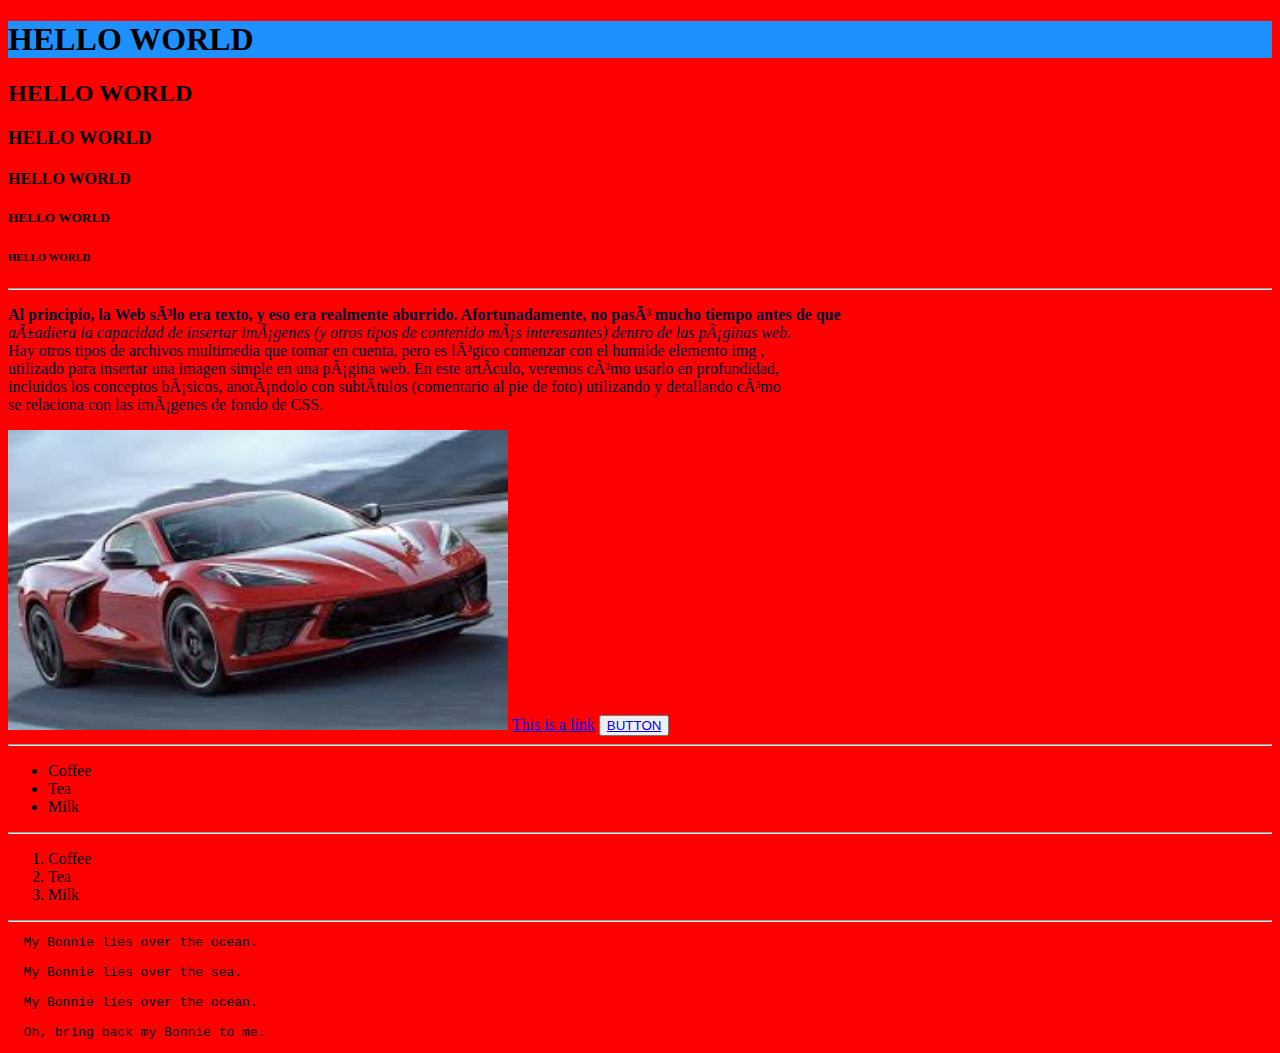
<file: index.html>
<!DOCTYPE html> 

<head>


	<body ><!--style="background-color: green"-->
		<title>TITULO</title>                                                  <!-- cambia nombre de a pestaña-->

		<h1  style="background-color: dodgerblue";style=""; >HELLO WORLD</h1>                                        <!--encabezdo-->
		<h2 style="">HELLO WORLD</h2>  
		<h3>HELLO WORLD</h3>  
		<h4>HELLO WORLD</h4>  
		<h5>HELLO WORLD</h5>  
		<h6>HELLO WORLD</h6>  

<hr>                                                                <!--ES UNA PINCHE LINEA-->
 
		<p style="color:rgba(1,2,50,7); ";>                   <!--se pone un color que sea-->

			<b>Al principio, la Web sólo era texto, y eso era realmente aburrido. Afortunadamente, no pasó mucho tiempo antes de que</b><br>
			<i>añadiera la capacidad de insertar imágenes (y otros tipos de contenido más interesantes) dentro de las páginas web.</i><br>
			Hay otros tipos de archivos multimedia que tomar en cuenta, pero es lógico comenzar con el humilde elemento img ,        <br>
			utilizado para insertar una imagen simple en una página web. En este artículo, veremos cómo usarlo en profundidad,       <br>
			incluidos los conceptos básicos, anotándolo con subtítulos (comentario al pie de foto) utilizando y detallando cómo      <br>
			se relaciona con las imágenes de fondo de CSS.  

         </p>                                                                  <!--parrafo-->
		 
		<meta charset="utf-8">

		<meta http-equiv="X-UA-COMATIBLE">                                    <!--HACE COMPARTIBLE CON NAVEGADORES-->

		<link rel="stylesheet" type="text/css" href="">

		<img src="/img/descarga.jpg"   width="500" height="300">         <!--INGRESA IMAGEN-->



		<a href="https://www.w3schools.com">This is a link</a>                <!--ENVIA A OTRA PAGINA-->

		<button> <a href="https://www.w3schools.com">BUTTON</a>  </button>    <!--ES UN BOTON-->

<hr>

<!-------------------LISTA CON PUNTOS------------------>
		<ul>
  <li>Coffee</li>
  <li>Tea</li>
  <li>Milk</li>
</ul>


<hr>

<!-------------------LISTA CON NUMEROS------------------>

<ol>
  <li>Coffee</li>
  <li>Tea</li>
  <li>Milk</li>
</ol>


<hr> 


<!-------------------PONE EL PARRAFO TAL COMO ESTA------------------>
<pre>
  My Bonnie lies over the ocean.

  My Bonnie lies over the sea.

  My Bonnie lies over the ocean.

  Oh, bring back my Bonnie to me.
</pre>

		
	</body>

	<style >

		body
		{
           background-color: red;
		}

	</style>

</head>
</file>
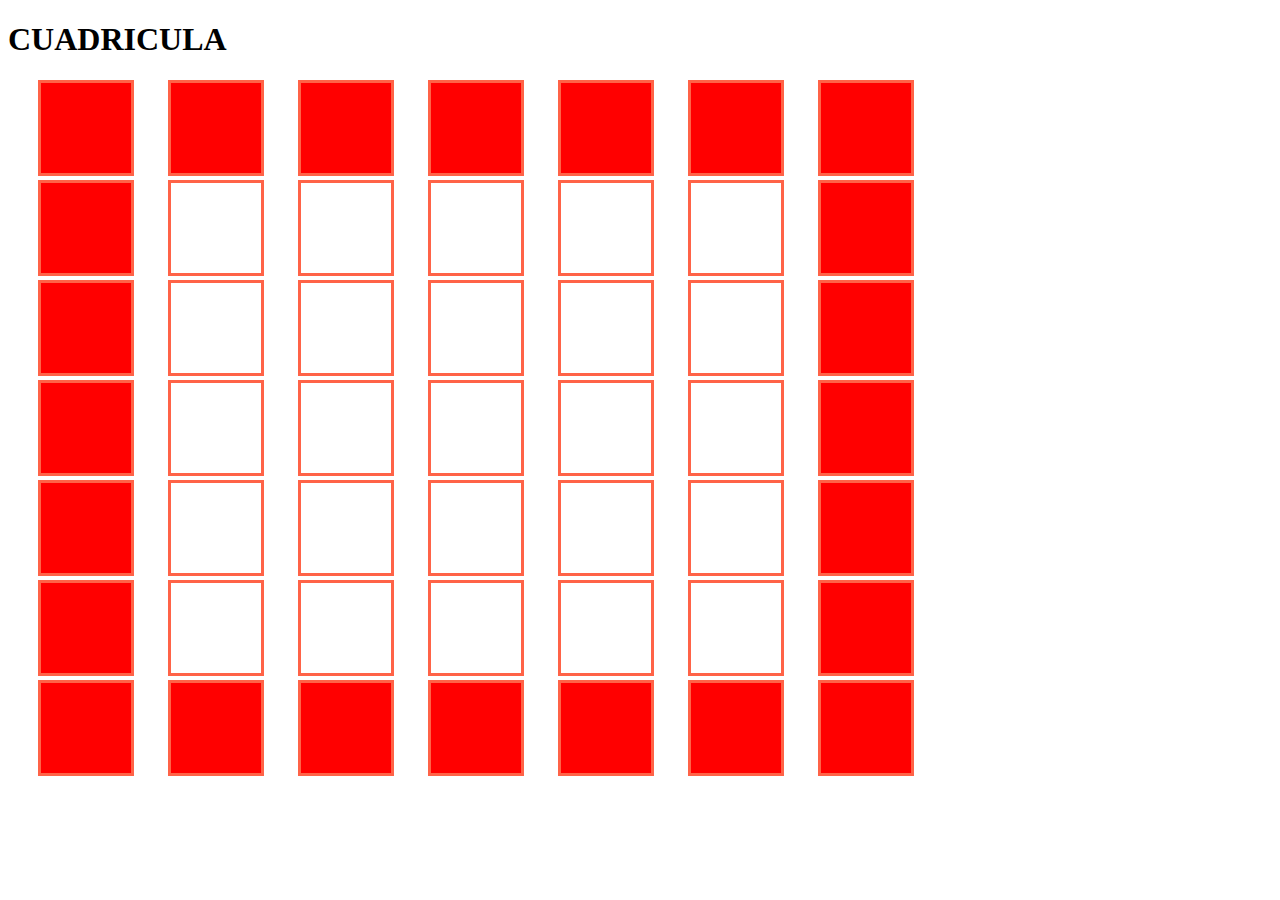
<file: cuadricula.html>
<!DOCTYPE html>
<html lang="en">
<head>
    <meta charset="UTF-8">
    <meta name="viewport" content="width=device-width, initial-scale=1.0">
    <meta http-equiv="X-UA-Compatible" content="ie=edge">
    <title>Document</title>
    <link rel="stylesheet" href="cuadricula.css">
</head>

<body>
    <h1>CUADRICULA</h1>
    

    <div for="n1"class="cuadro"></div>
    <div for="n1"class="cuadro"></div>
    <div for="n1"class="cuadro"></div>
    <div for="n1"class="cuadro"></div>
    <div for="n1"class="cuadro"></div>
    <div for="n1"class="cuadro"></div>
    <div for="n1"class="cuadro"></div>
    <br>

    <div class="cuadro"></div>
    <div class="cuadro"></div>
    <div class="cuadro"></div>
    <div class="cuadro"></div>
    <div class="cuadro"></div>
    <div class="cuadro"></div>
    <div class="cuadro"></div>
    <br>
    <div class="cuadro"></div>
    <div class="cuadro"></div>
    <div class="cuadro"></div>
    <div class="cuadro"></div>
    <div class="cuadro"></div>
    <div class="cuadro"></div>
    <div class="cuadro"></div>
        <br>
    <div class="cuadro"></div>
    <div class="cuadro"></div>
    <div class="cuadro"></div>
    <div class="cuadro"></div>
    <div class="cuadro"></div>
    <div class="cuadro"></div>
    <div class="cuadro"></div>
        <br>
    <div class="cuadro"></div>
    <div class="cuadro"></div>
    <div class="cuadro"></div>
    <div class="cuadro"></div>
    <div class="cuadro"></div>
    <div class="cuadro"></div>
    <div class="cuadro"></div>
        <br>
    <div class="cuadro"></div>
    <div class="cuadro"></div>
    <div class="cuadro"></div>
    <div class="cuadro"></div>
    <div class="cuadro"></div>
    <div class="cuadro"></div>
    <div class="cuadro"></div>
        <br>
    <div for="n2"class="cuadro"></div>
    <div for="n2"class="cuadro"></div>
    <div for="n2"class="cuadro"></div>
    <div for="n2"class="cuadro"></div>
    <div for="n2"class="cuadro"></div>
    <div for="n2"class="cuadro"></div>
    <div for="n2"class="cuadro"></div>
</body>
</html>
</file>
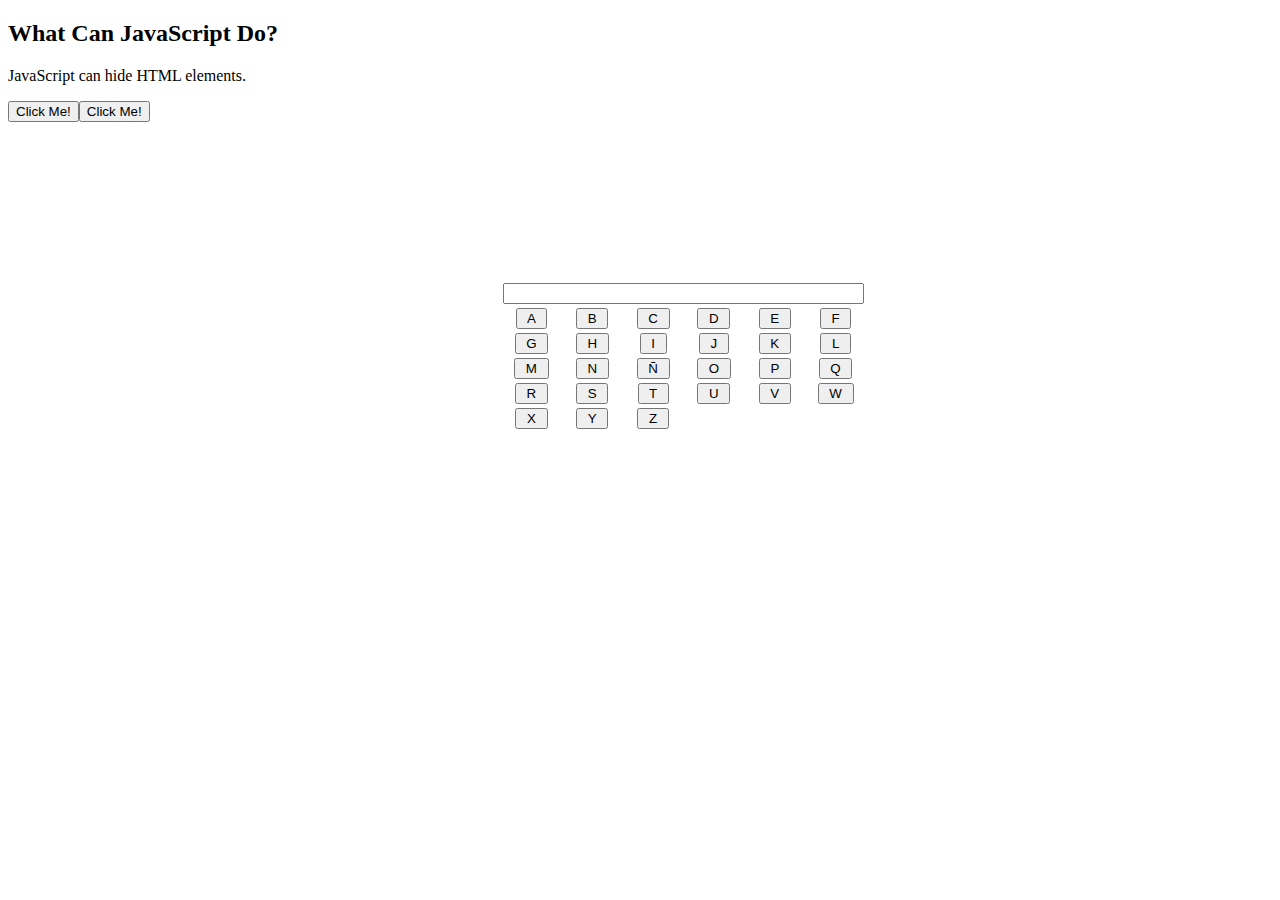
<file: java-script/practica_2_juego_del_ahorcado/juego_del_ahorcado.html>
<!DOCTYPE html>
<html>
<head>
    <meta charset="utf-8">
    <meta http-equiv="X-UA-Compatible" content="IE=edge">
    <title></title>
    <link rel="stylesheet" href="">
    <link rel="stylesheet" href="estilos.css">


<TITLE>juego ahorcado</TITLE>
    
  <SCRIPT language=JavaScript>
    var hombre = new Array("___\n", "   |\n", "   O\n", "  /", "|", "\\\n", "  /", " \\\n", "___")
    
    var libreriaPalabras = new Array
    (
        "m u l t i m e d i a",
        "i n t e r n a u t a", 
        "s e r v i d o r", 
        "p r o t o c o l o", 
        "c o r t a f u e g o s",
        "n a v e g a d o r", 
        "n o d o", 
        "m a r c o", 
        "p a g i n a", 
        "t e l a r a ñ a",
        "d e s c a r g a r", 
        "v i r t u a l", 
        "m e m o r i a", 
        "d i s c o", 
        "l o c a l",
        "c o n e c t a r", 
        "d e s c o n e c t a r", 
        "e n c a m i n a d o r", 
        "i n t e r n e t", 
        "d o m i n i o",
        "d i n a m i c o", 
        "h i p e r v i n c u l o", 
        "e n l a c e", 
        "m a r c a d o r", 
        "o r d e n a d o r", 
        "l a p i z", 
        "o f i m a t i c a", 
        "i n f o r m e" 
        )

</SCRIPT>

</head>
<body>
    
    <TABLE CLASS="tabla" width=547>
      <TBODY>
      
        <TD align=middle width=300 colSpan=6><INPUT size=42 name=displayPalabra> 
        
      <TR>
        <TD align=middle width=50><INPUT onclick="Juega(this.form, 'a')" type=button value=" A " name=botA> 
    
        <TD align=middle width=50><INPUT onclick="Juega(this.form, 'b')" type=button value=" B " name=botB> 
    
        <TD align=middle width=50><INPUT onclick="Juega(this.form, 'c')" type=button value=" C " name=botC> 
    
        <TD align=middle width=50><INPUT onclick="Juega(this.form, 'd')" type=button value=" D " name=botD> 
    
        <TD align=middle width=50><INPUT onclick="Juega(this.form, 'e')" type=button value=" E " name=botE> 
    
        <TD align=middle width=50><INPUT onclick="Juega(this.form, 'f')" type=button value=" F " name=botF> 
    
        <TD>
      <TR>
        <TD align=middle width=50><INPUT onclick="Juega(this.form, 'g')" type=button value=" G " name=botG> 
    
        <TD align=middle width=50><INPUT onclick="Juega(this.form, 'h')" type=button value=" H " name=botH> 
    
        <TD align=middle width=50><INPUT onclick="Juega(this.form, 'i')" type=button value=" I " name=botI> 
    
        <TD align=middle width=50><INPUT onclick="Juega(this.form, 'j')" type=button value=" J " name=botJ> 
    
        <TD align=middle width=50><INPUT onclick="Juega(this.form, 'k')" type=button value=" K " name=botK> 
    
        <TD align=middle width=50><INPUT onclick="Juega(this.form, 'l')" type=button value=" L " name=botL> 
    
    
      <TR>
        <TD align=middle><INPUT onclick="Juega(this.form, 'm')" type=button value=" M " name=botM> 
    
        <TD align=middle><INPUT onclick="Juega(this.form, 'n')" type=button value=" N " name=botN> 
    
        <TD align=middle><INPUT onclick="Juega(this.form, 'ñ')" type=button value=" Ñ " name=botÑ> 
    
        <TD align=middle><INPUT onclick="Juega(this.form, 'o')" type=button value=" O " name=botO> 
    
        <TD align=middle><INPUT onclick="Juega(this.form, 'p')" type=button value=" P " name=botP> 
    
        <TD align=middle><INPUT onclick="Juega(this.form, 'q')" type=button value=" Q " name=botQ> 
    
       
          
      <TR>
        <TD align=middle><INPUT onclick="Juega(this.form, 'r')" type=button value=" R " name=botR> 
    
        <TD align=middle><INPUT onclick="Juega(this.form, 's')" type=button value=" S " name=botS> 
    
        <TD align=middle><INPUT onclick="Juega(this.form, 't')" type=button value=" T " name=botT> 
    
        <TD align=middle><INPUT onclick="Juega(this.form, 'u')" type=button value=" U " name=botU> 
    
        <TD align=middle><INPUT onclick="Juega(this.form, 'v')" type=button value=" V " name=botV> 
    
        <TD align=middle><INPUT onclick="Juega(this.form, 'w')" type=button value=" W " name=botW> 
    
        <TD>
      <TR>
        <TD align=middle><INPUT onclick="Juega(this.form, 'x')" type=button value=" X " name=botX> 
    
        <TD align=middle><INPUT onclick="Juega(this.form, 'y')" type=button value=" Y " name=botY> 
    
        <TD align=middle><INPUT onclick="Juega(this.form, 'z')" type=button value=" Z " name=botZ> 
    
       
       
      </TR>



<!DOCTYPE html>
<html>
<body>

<h2>What Can JavaScript Do?</h2>

<p id="demo">JavaScript can hide HTML elements.</p>

<button type="button" onclick="document.getElementById('demo').style.display='none'">Click Me!</button>
<button type="button" onclick="document.getElementById('demo')">Click Me!</button>
<script >console.log(5 + 6);</script>
</body>
</html> 


  </TBODY>
  </TABLE>




</body>

</html>
</file>
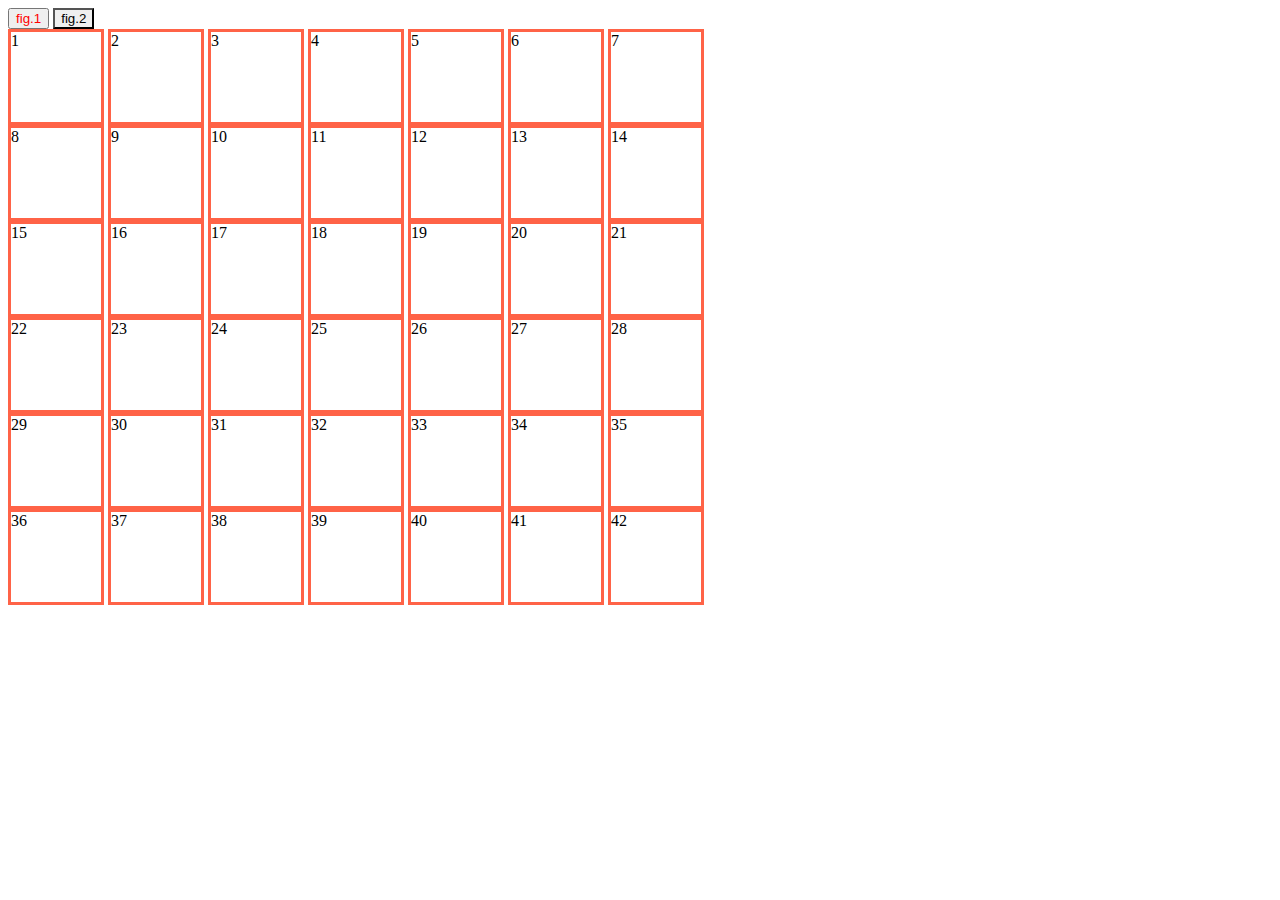
<file: jquery/practica2_cuadricula/cuadricula.html>
<!DOCTYPE html>
<html>
<head>

<script link rel="stylesheet" href="cuadricula.css"> </script>

<link rel="stylesheet" href="cuadricula.css">
</head>
<body>


<button id="boton_f1">fig.1</button>
<button id="boton_f2">fig.2</button>
<br>

    <div class="cuadro">
        

        
        <div class="cuadricula">1</div>
        <div class="cuadricula">2</div>
        <div class="cuadricula">3</div>
        <div class="cuadricula">4</div>
        <div class="cuadricula">5</div>
        <div class="cuadricula">6</div>
        <div class="cuadricula">7</div>
        <br>

        
        <div class="cuadricula">8</div>
        <div class="cuadricula">9</div>
        <div class="cuadricula">10</div>
        <div class="cuadricula">11</div>
        <div class="cuadricula">12</div>
        <div class="cuadricula">13</div>
        <div class="cuadricula">14</div>
        <br>
        
        <div class="cuadricula">15</div>
        <div class="cuadricula">16</div>
        <div class="cuadricula">17</div>
        <div class="cuadricula">18</div>
         <div class="cuadricula">19</div>
        <div class="cuadricula">20</div>
        <div class="cuadricula">21</div>
        <br>
       
        
        <div class="cuadricula">22</div>
        <div class="cuadricula">23</div>
        <div class="cuadricula">24</div>
         <div class="cuadricula">25</div>
        <div class="cuadricula">26</div>
        <div class="cuadricula">27</div>
        <div class="cuadricula">28</div>
        <br>
       
        
        <div class="cuadricula">29</div>
        <div class="cuadricula">30</div>
         <div class="cuadricula">31</div>
        <div class="cuadricula">32</div>
         <div class="cuadricula">33</div>
        <div class="cuadricula">34</div>
        <div class="cuadricula">35</div>
        <br>

       
       
        <div class="cuadricula">36</div>
        <div class="cuadricula">37</div>
        <div class="cuadricula">38</div>
        <div class="cuadricula">39</div>
        <div class="cuadricula">40</div>
        <div class="cuadricula">41</div> 
        <div class="cuadricula">42</div>
       
    </div>


<script src="https://ajax.googleapis.com/ajax/libs/jquery/3.4.1/jquery.min.js"></script>
<script src="cuadricula.js"></script>
</body>
</html>
</file>
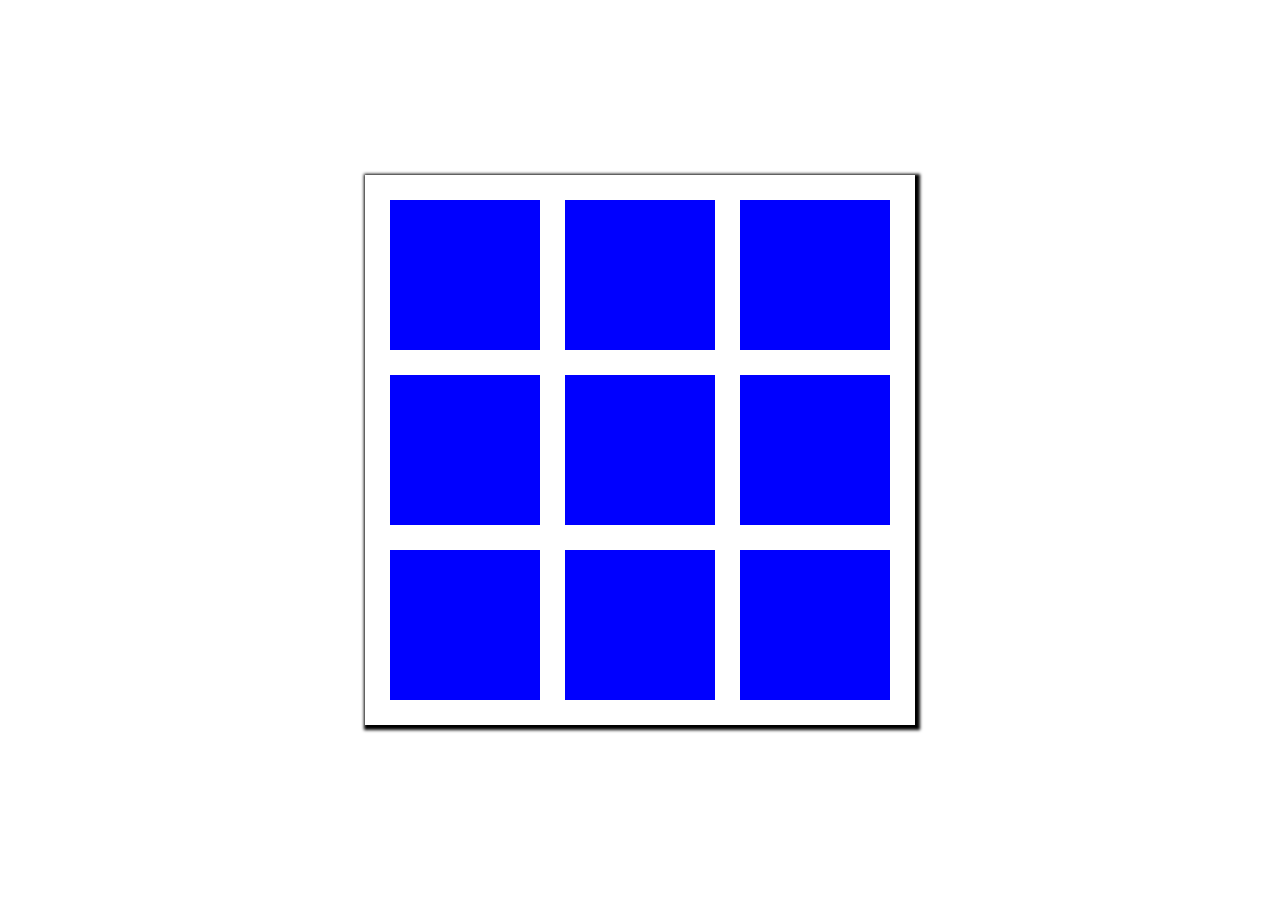
<file: jquery/practica3/juego_del_gato.html>
<!DOCTYPE html>
<html>
<head>
<meta charset="ISO-8859-1">
<title>TicTacToe</title>
<link rel="stylesheet" type="text/css" href="juego_del_gato.css" />
<script type="text/javascript" src="juego_del_gato.js">
</script>
</head>
<body>
 <div id="body">
  <button id="b11" class="buttons" name="b1" onclick="actions(this)"></button>
  <button id="b12" class="buttons" name="b2" onclick="actions(this)"></button>
  <button id="b13" class="buttons" name="b3" onclick="actions(this)"></button>
  <button id="b21" class="buttons" name="b4" onclick="actions(this)"></button>
  <button id="b22" class="buttons" name="b5" onclick="actions(this)"></button>
  <button id="b23" class="buttons" name="b6" onclick="actions(this)"></button>
  <button id="b31" class="buttons" name="b7" onclick="actions(this)"></button>
  <button id="b32" class="buttons" name="b8" onclick="actions(this)"></button>
  <button id="b33" class="buttons" name="b9" onclick="actions(this)"></button>
 </div>
</body>
</html>
</file>
<file: cuadricula.css>
.cuadro{
    height: 90px;
    width: 90px;
    border:3px solid tomato;
    display: inline-block;
    margin-left: 30px;
}


.cuadro:nth-of-type(8), :nth-of-type(15),:nth-of-type(22),:nth-of-type(29),:nth-of-type(36),
:nth-of-type(14),:nth-of-type(21),:nth-of-type(28),:nth-of-type(35),:nth-of-type(42)
{
    background-color: red;
}
.cuadro[for="n1"] /* pinta la primer fila de rojo*/
{
    background-color: red;
}
.cuadro[for="n2"] /* pinta la ultima fila de rojo*/
{
    background-color: red;
}
</file>
<file: java-script/practica_2_juego_del_ahorcado/estilos.css>
.tabla{	position: absolute;	top: 280px;	left: 500px;    width: 260px;	}
</file>
<file: jquery/practica2_cuadricula/cuadricula.css>
#boton_f1{color: red;}
#boton_f2{background-size: 50px 70px;}
</file>
<file: jquery/practica3/juego_del_gato.css>
@CHARSET "ISO-8859-1";
#body{
 position:absolute;
 width: 550px;
 height: 550px;
 left: 50%;
 top: 50%;
 margin-left: -275px;
 margin-top: -275px;

 -moz-box-shadow: 2px 2px 3px 3px black;
 -webkik-box-shadow:2px 2px 3px 3px black;
 box-shadow: 2px 2px 3px 3px;
}
button{
 width: 150px;
 height: 150px;
 border: none;
 position: absolute;
 font-size: 100px;
 color:white;
}
.clicked{
 background-color: gray;
}
.buttons{
 background-color: blue;
}
.buttons:HOVER {
 background-color: red;
}
#b11{
 top:25px;
 left:25px;
}
#b12{
 top:25px;
 left:200px;
}
#b13{
 top:25px;
 left:375px;
}
#b21{
 top:200px;
 left:25px;
}
#b22{
 top:200px;
 left:200px;
}
#b23{
 top:200px;
 left:375px;
}
#b31{
 top:375px;
 left:25px;
}
#b32{
 top:375px;
 left:200px;
}
#b33{
 top:375px;
 left:375px;
}
</file>
